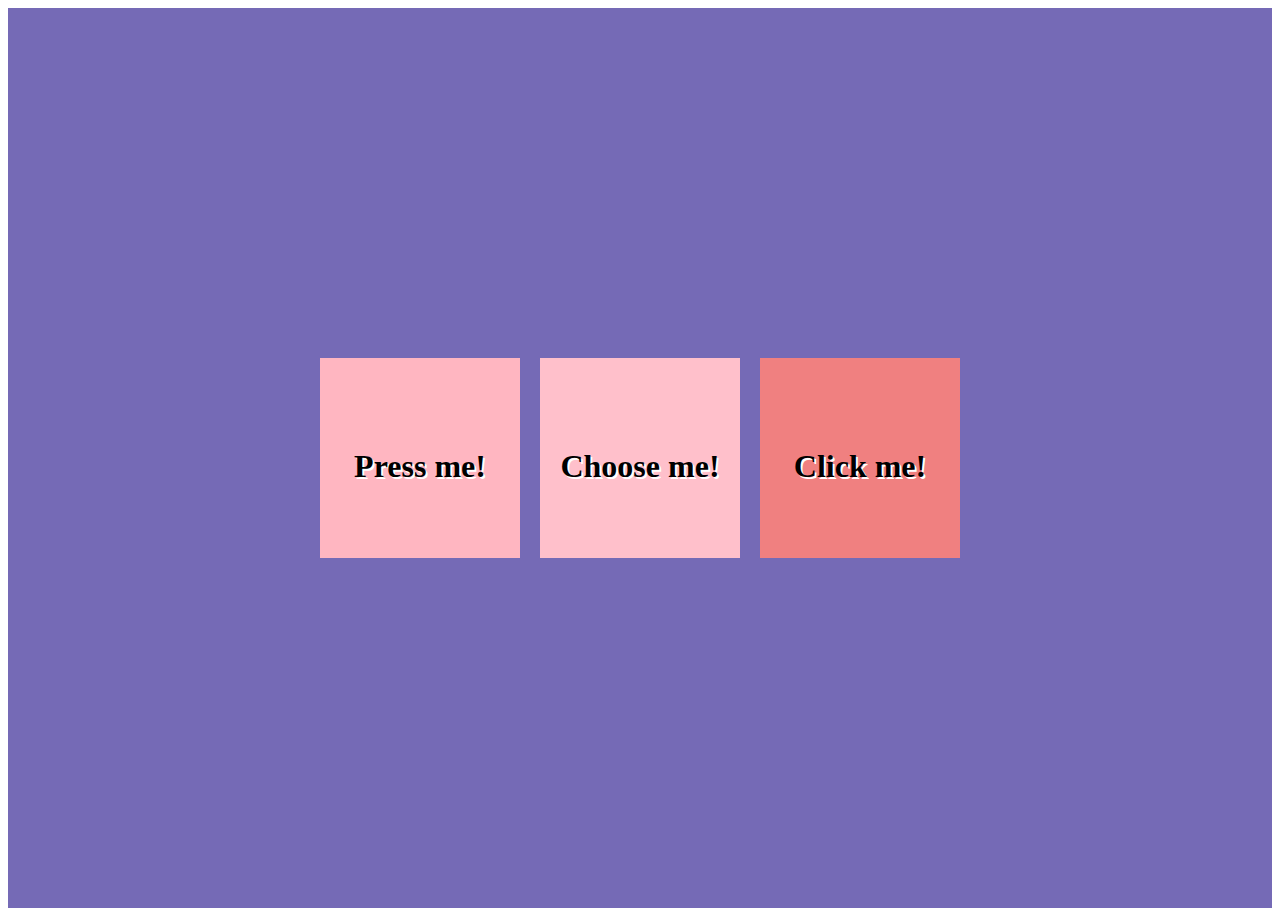
<file: index.html>
<!DOCTYPE html>
<html lang="en">
<head>
    <meta charset="UTF-8">
    <meta name="viewport" content="width=device-width, initial-scale=1.0">
    <title> Press One </title>
</head>

<style>

    .all {
        background-color: #756AB6;
    }

    .box {
      width: 200px;
      height: 200px;
      float: left;
      margin: 10px;
    }

    .cont{
        display: flex;
      justify-content: center;
      align-items: center;
      height: 100vh;
    }
    
    .blue {
      background-color: lightpink;
    }
    
    .purple {
      background-color: pink;
    }
    
    .pink {
      background-color: lightcoral;
    }

    h1 { 
        color: black;
        text-shadow: 2px 2px white;
        text-decoration: none;
        text-align: center;
        margin-top: 10vh;
    }

  </style>
</head>
<body>

<div class="all"> 
    <div class="cont"> 
        <a href="page2.html"> <div class="box blue"> <h1> Press me! </h1> </div> </a>
        <a href="page2.html"> <div class="box purple"> <h1> Choose me! </h1> </div> </a>
        <a href="page2.html"> <div class="box pink"> <h1> Click me! </h1> </div> </a>
    </div>
</div>
</body>
</html>

</body>
</html>
</file>
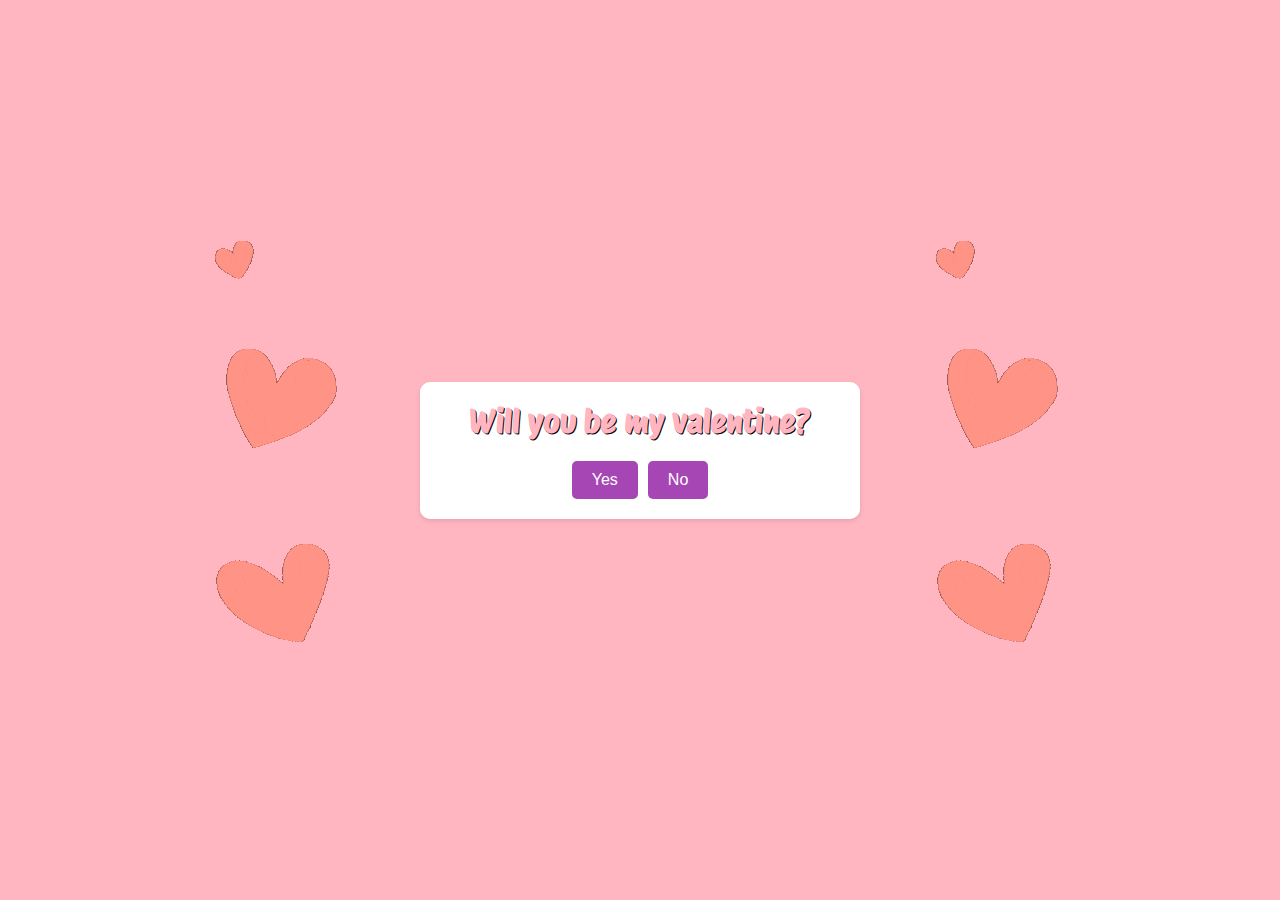
<file: page2.html>
<!DOCTYPE html>
<html>
<head>
  <title>.....</title>
  <link rel="stylesheet" href="style.css">
</head>
<body>

        <img src ="giphy.gif">

  <div class="proposal-container">
    <h1>Will you be my valentine?</h1>
    <div class="proposal-buttons">
      <a href="yes.html"> <button class="proposal-button proposal-button-yes">Yes</button></a>
      <a href="no.html"><button class="proposal-button proposal-button-no">No</button></a>
    </div>    
  </div>

    <img src="giphy.gif">

</body>
</html>
</file>
<file: style.css>
@import url('https://fonts.googleapis.com/css2?family=Cedarville+Cursive&family=Protest+Riot&display=swap');


*{margin:0; padding:0;}

body {
  display:flex;
  justify-content: center;
  align-items: center;
  height: 100vh;
  margin: 0;
  padding: 0;
  background-color: lightpink;
}

.proposal-container {
  width: 400px;
  padding: 20px;
  background-color: #fff;
  border-radius: 10px;
  box-shadow: 0 2px 5px rgba(0, 0, 0, 0.1);
  text-align: center;
}

.proposal-container h1 { 
  font-family: 'Protest Riot', sans-serif;
  color: lightpink;
  text-shadow: 1px 1px black;
}

.proposal-buttons {
  display: flex;
  justify-content:center;
  margin-top: 20px;
}

.proposal-button {
  padding: 10px 20px;
  border: none;
  border-radius: 5px;
  font-size: 16px;
  cursor: pointer;
}

.proposal-button-yes {
  margin-right: 10px;
  background-color: rgb(166, 70, 181);
  color: #fff;
}

.proposal-button-no {
  background-color: rgb(166, 70, 181);
  color: #fff;
}

.open {
  width: 90vw;
  height:100vh;

}
</file>
